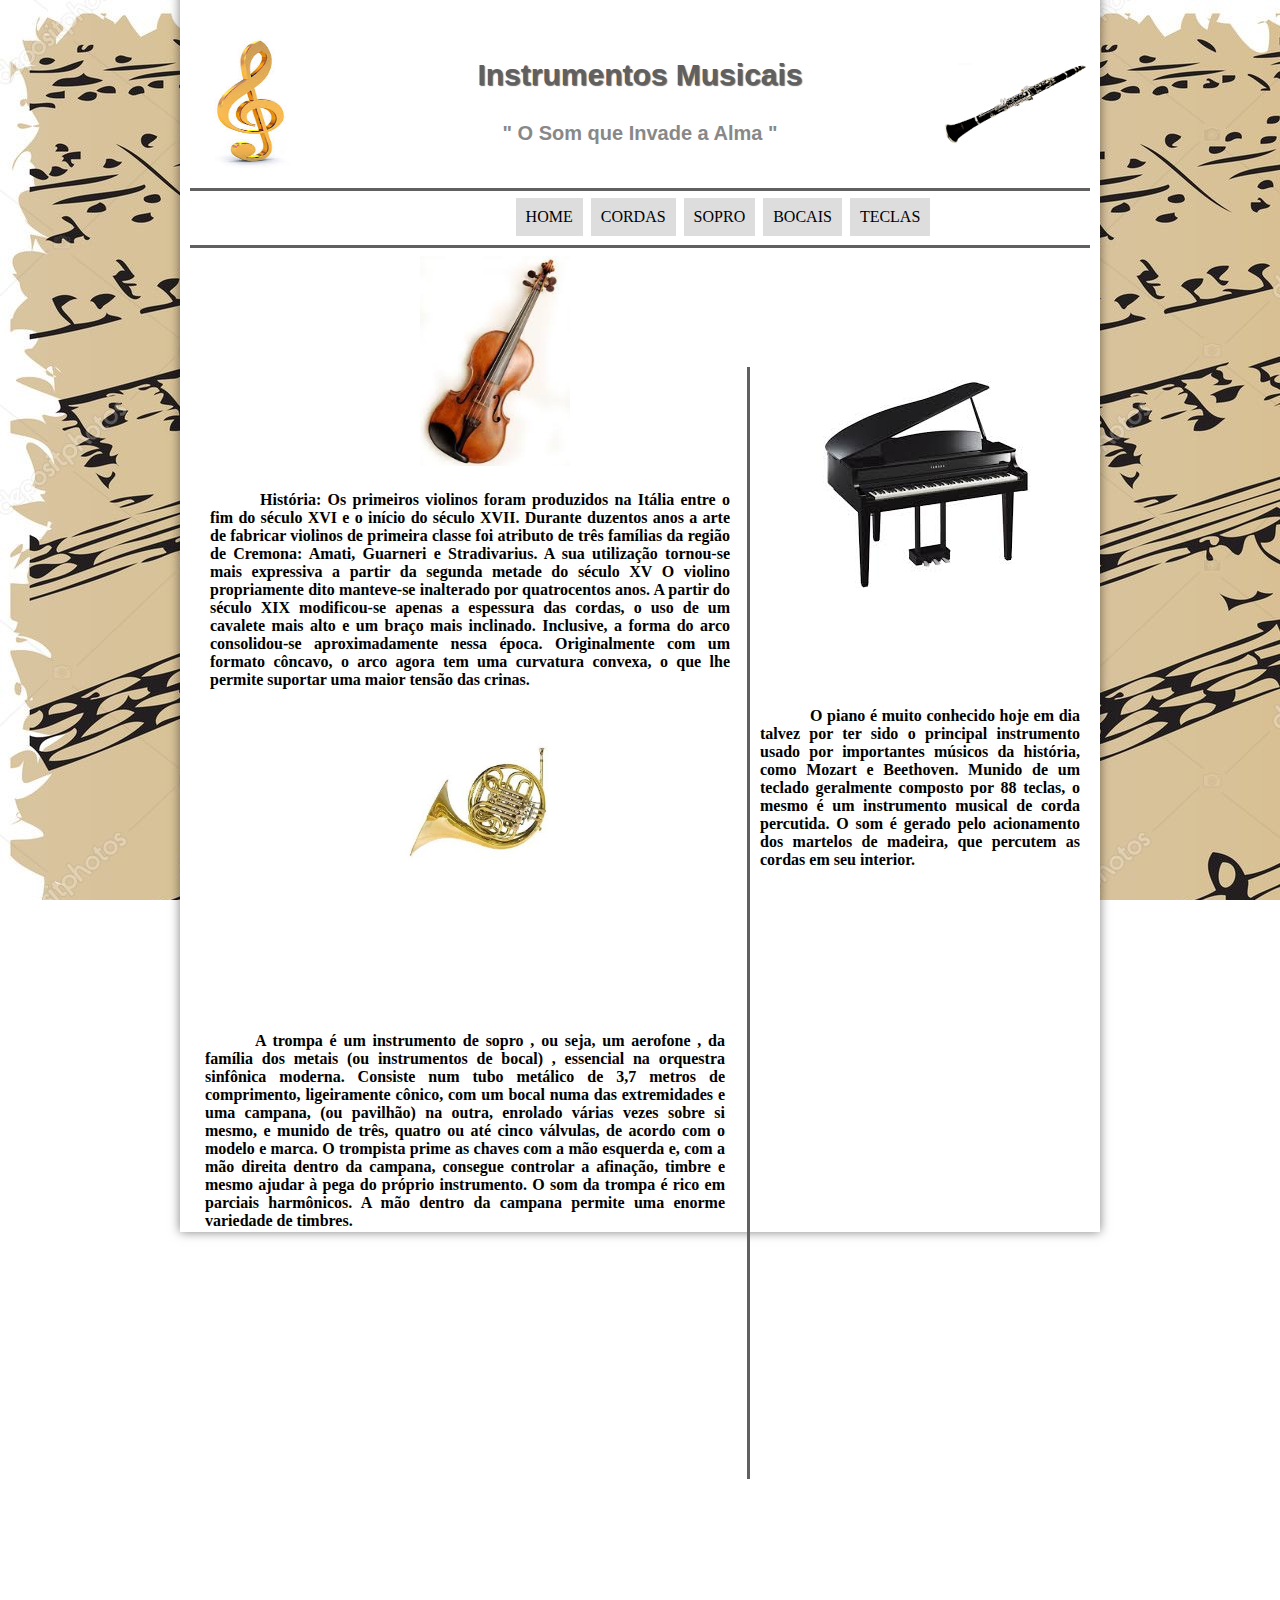
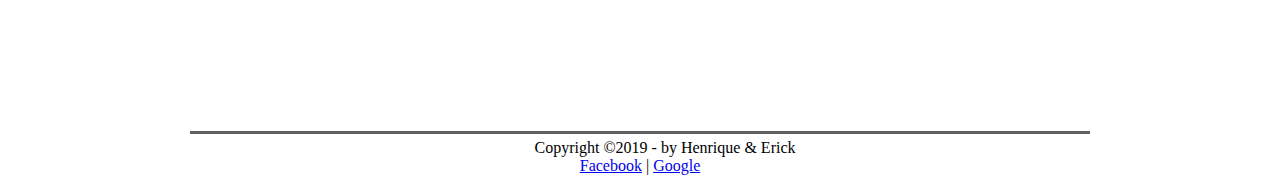
<file: index.html>
<!DOCTYPE html>
<html>
	<head>
		<title>Instrumentos Musicais</title>
		
		<link rel="stylesheet" type="text/css" href="css/arquivo.css">
	
	</head>
	<body> <!-- background="imagem/fundos.png" bgproperties="fixed"--> 
		<div id="interface">
		<header id="cabecalho">
		<div>
			<h1>Instrumentos Musicais</h1>
			<h2> " O Som que Invade a Alma "</h2>
		</div>
	<div id="imgtopesquer">
		<img src="imagem/sol.jpg">
	</div>	
		<img id="icone" src="imagem/clar.png">	
	<nav id="menu">
		<!--h1>Menu Principal</h1-->
	<div id="linha2">
		<ul>
			<li><a href="index.html">Home</a></li>
			<li><a href="Cordas.html">Cordas</a></li>
			<li><a href="Sopro.html">Sopro</a></li>
			<li><a href="Bocais.html">Bocais</a></li>      
			<li><a href="Teclas.html">Teclas</a></li>
		</ul>
		</div>
	</nav>
		</header>
	<section id="esquerda">
		<img src="imagem/vio.jpg">
		
			<p><strong>
				História:

				Os primeiros violinos foram produzidos na Itália entre o fim do século XVI e o início do século XVII. Durante duzentos anos a arte de fabricar violinos de primeira classe foi atributo de três famílias da região de Cremona: Amati, Guarneri e Stradivarius. A sua utilização tornou-se mais expressiva a partir da segunda metade do século XV

				O violino propriamente dito manteve-se inalterado por quatrocentos anos. A partir do século XIX modificou-se apenas a espessura das cordas, o uso de um cavalete mais alto e um braço mais inclinado. Inclusive, a forma do arco consolidou-se aproximadamente nessa época. Originalmente com um formato côncavo, o arco agora tem uma curvatura convexa, o que lhe permite suportar uma maior tensão das crinas.</strong></p>
		
	<div id="tromp">
		<img src="imagem/trompa.jpg">
	</div>
		<div id=txtromp>
			<p><strong>
				A trompa é um instrumento de sopro , ou seja, um aerofone , da família dos metais (ou instrumentos de bocal) , essencial na orquestra sinfônica moderna. Consiste num tubo metálico de 3,7 metros de comprimento, ligeiramente cônico, com um bocal numa das extremidades e uma campana, (ou pavilhão) na outra, enrolado várias vezes sobre si mesmo, e munido de três, quatro ou até cinco válvulas, de acordo com o modelo e marca. O trompista prime as chaves com a mão esquerda e, com a mão direita dentro da campana, consegue controlar a afinação, timbre e mesmo ajudar à pega do próprio instrumento.
				O som da trompa é rico em parciais harmônicos. A mão dentro da campana permite uma enorme variedade de timbres.
			</strong></p>
		</div>
	<br>

	</section>
	<aside id="lateral">
		<img src="imagem/piano.jpg">
		<!--<div>
			<img src="imagem/sax.jpg">
		</div>	-->
		<div>
			<p><strong>
				O piano é muito conhecido hoje em dia talvez por ter sido o principal instrumento usado por importantes músicos da história, como Mozart e Beethoven. Munido de um teclado geralmente composto por 88 teclas, o mesmo é um instrumento musical de corda percutida. O som é gerado pelo acionamento dos martelos de madeira, que percutem as cordas em seu interior.
			</strong></p>
		
		</div>	
	
	</aside>	
	<footer id="rodape">
		<p>Copyright &copy;2019 - by Henrique & Erick<br/>
		
		<a href="https://www.facebook.com/"target=_blank>Facebook</a> | <a href="https://https://www.google.com.br/"target=_blank>Google</a></p>
	</footer>
	
	</body>
</html>
</file>
<file: css/arquivo.css>
body{
		 background-image: url(../imagem/fundos.jpg);
		 background-repeat: repeat;
		 background-attachment: fixed;

}
/**Formataçãod da largura do corpo*/

div#interface {
	width: 900px;
	height: 1224px;
	background-color: #ffffff;
	margin: -20px auto 0px auto;
	box-shadow: 0px 0px 10px rgba(0,0,0,.5);
	padding: 10px;/*Valores iguais coloca-se apenas uma vez*/

}
div#imgtopesquer img{
	width: 120px; /*largura*/
	height: 150px;/*altura	*/
	margin-top: -250px;	
}
/*ajuste da imagem na direita*/
header#cabecalho img#icone {
	width: 150px; /*largura*/
	height: 150px;/*altura*/
	float: right;	
	left: 900px;
	margin-top:-150px;
}
header#cabecalho h1 {
	font-family:  'Arial', sans-serif;
	font-size: 30px;
	color:#606060;
	text-shadow: 1px 1px 1px rgba(0,0,0,.6);	
	margin-bottom: 0px; 
	text-align: center;
	margin-top: 60px;
}
header#cabecalho h2{
	font-family: 'Arial', sans-serif;
	color: #888888;
	font-size: 15pt;
	margin-top: 30px;
	text-align: center;
}
/*bloco para divisoes em linha na tela*/
header#cabecalho {
	border-bottom: 3px #606060 solid;
	height: 130px;
	/*background: url("") no-repeat 0px 90px;
	display: block;*/
}

div#linha2{
	border-bottom: 3px #606060 solid;
	height: 65px;
}
nav#menu ul {
	list-style: none;
	text-transform: uppercase;
	position: absolute;
	top:180px;
	left: 37%;
/*left->esquerda// right direita*/
}
nav#menu li {
	display: inline-block;
	background-color: #dddddd;
	padding: 10px;
	margin: 2px;
	transition: background-color 1s;
}
nav#menu li:hover {
	background-color: #606060;
}

nav#menu h1{
	display: none;
}

nav#menu a {
	color:#000000;
	text-decoration: none;
}
nav#menu a:hover{
	color: #ffffff;
	text-decoration: underline;

}
/*ajuste das imagens na tela do lado esquerdo*/
section#esquerda img{
	
	width: 150px;
	margin-top: 60px;
	margin-left: 25%;
	float: left;
	padding: 5px;
}
/*ajuste da imagem da trompa*/
section#esquerda div#tromp{
	/*border-bottom: 3px #606060 solid;*/
	width: 50%;
	margin-top: 200px;
	margin-left: -600px;
	float: left;
	padding: 5px;
}
/*ajuste do texo abaixo da trompa*/
section#esquerda div#txtromp{
	
	height: 70px;
	margin-top: 400px;
	margin-left: -10px;
	float: left;
	padding: 5px;
}
 /*conteudo em texto*/
section#esquerda p{
	text-indent:50px;
	text-align: justify;
	width: 520px;
	margin-top: 20px;
	margin-left: 20px;
	margin-right: 150px;
	float: left;
	padding: 0px;

}
aside#lateral{
	border-left: 3px #606060 solid;
	/*display: block;*/
	float: right;
	/*display: block;*/
	width: 330px;
	height: 90%;/*regula linha na horizontal*/
	margin-top: -720px;	
	padding: 5px;
}
/* ajuste de texto abaixo do piano*/
div p{
	height: 100px;
	width: 320px;
	text-indent: 50px;
	text-align: justify;
	padding: 5px
}
aside#lateral div{
	margin-top: 100px;
}
aside#lateral img{
	margin-left: 60px;
	margin-top: 0px;	
}
footer#rodape p{	
	border-top: 3px solid #606060;
	height: 40px;
	width: 890px;
	bottom: -100%;
	text-align: center;
	position: absolute;
	
}
</file>
